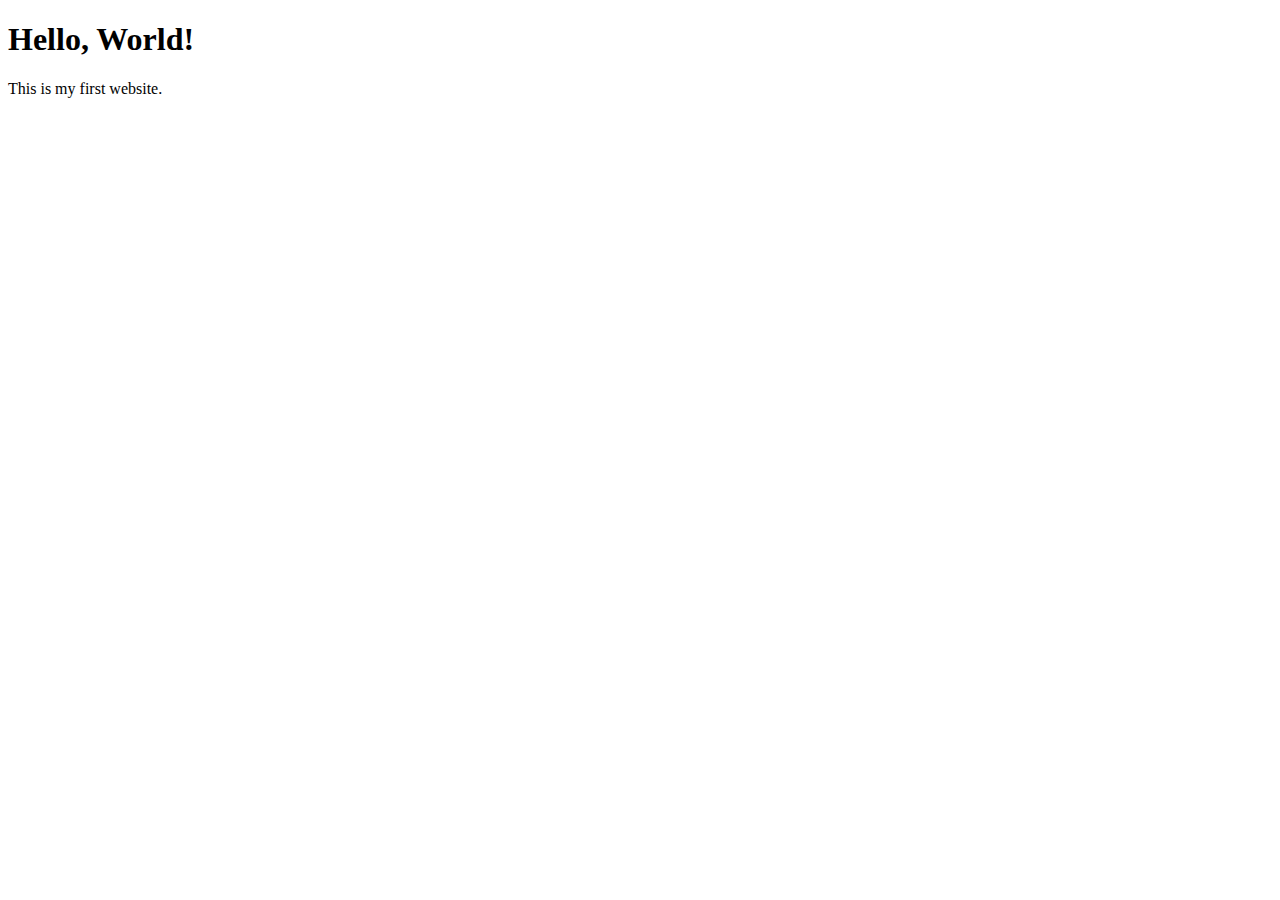
<file: index.html>
<!DOCTYPE html>
<html lang="en">
<head>
    <meta charset="UTF-8">
    <meta name="viewport" content="width=device-width, initial-scale=1.0">
    <title>My Website</title>
</head>
<body>
    <h1>Hello, World!</h1>
    <p>This is my first website.</p>
</body>
</html>
</file>
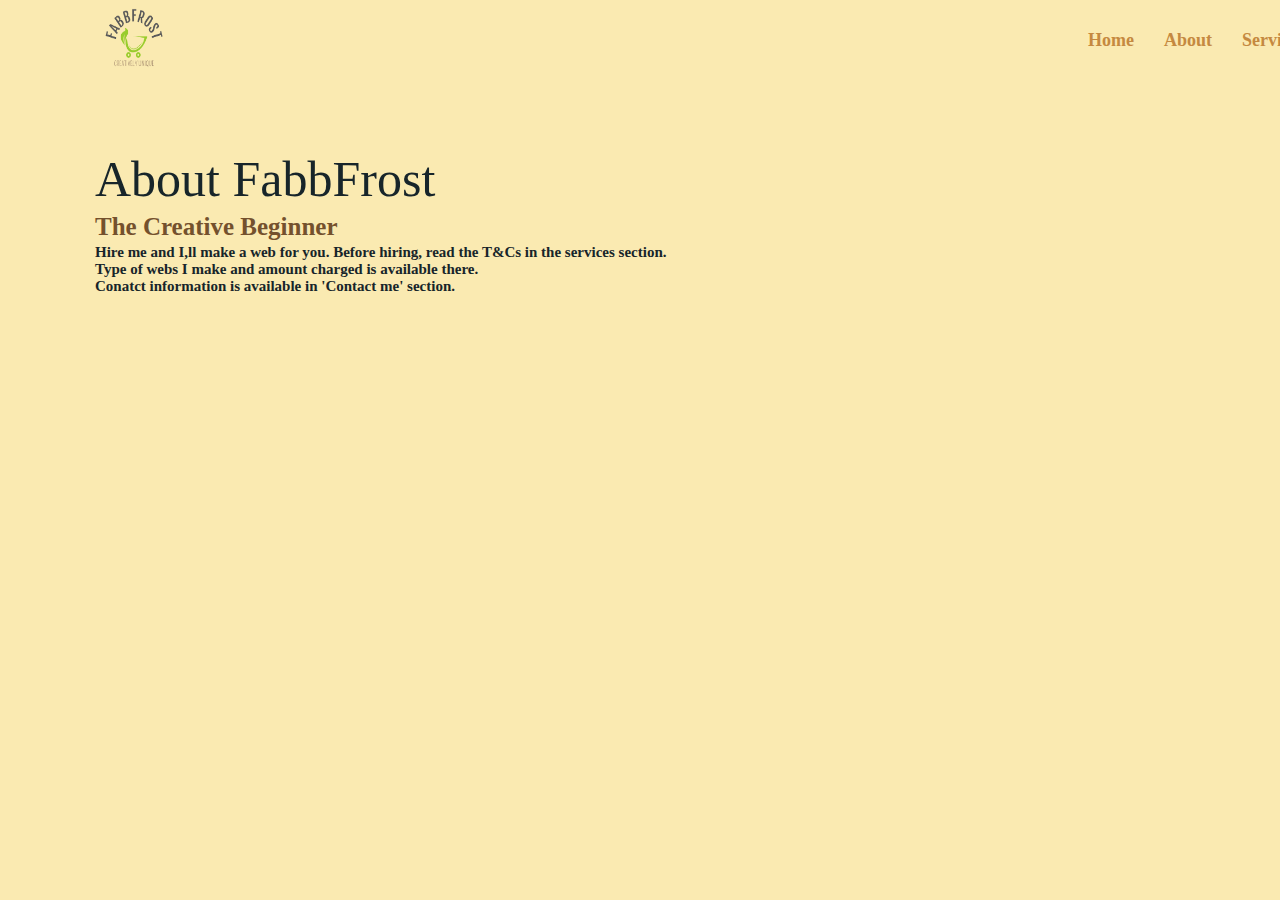
<file: about.html>
<!DOCTYPE html>
<html lang="en">
    <link rel="icon" href="logo-transparent-png.png">
<head>
    <meta charset="UTF-8">
    <meta name="viewport" content="width=device-width, initial-scale=1.0">
    <title>About FabbFrost</title>
    <link rel="stylesheet" href="style2.css">
</head>
<body>
    <header class="header">
        <nav class="navbar">
            <div class="logo"><img src="logo-transparent-png.png"></div>
            <a href="hire.html" class="active">Home</a>
            <a href="#">About</a>
            <a href="Services.html">Services</a>
            <a href="Conatct me.html">Contact me</a>
        </nav>
    </header>
    <div class="main-content">
        <div class="writing">
        <h1>About FabbFrost</h1>
        <h3>The Creative Beginner</h3>
        <p>Hire me and I,ll make a web for you. Before hiring, read the T&Cs in the services section. <br>Type of webs I make and amount charged is available there. <br>Conatct information is available in 'Contact me' section.</p>
    </div>
    </div>
</body>
</html>
</file>
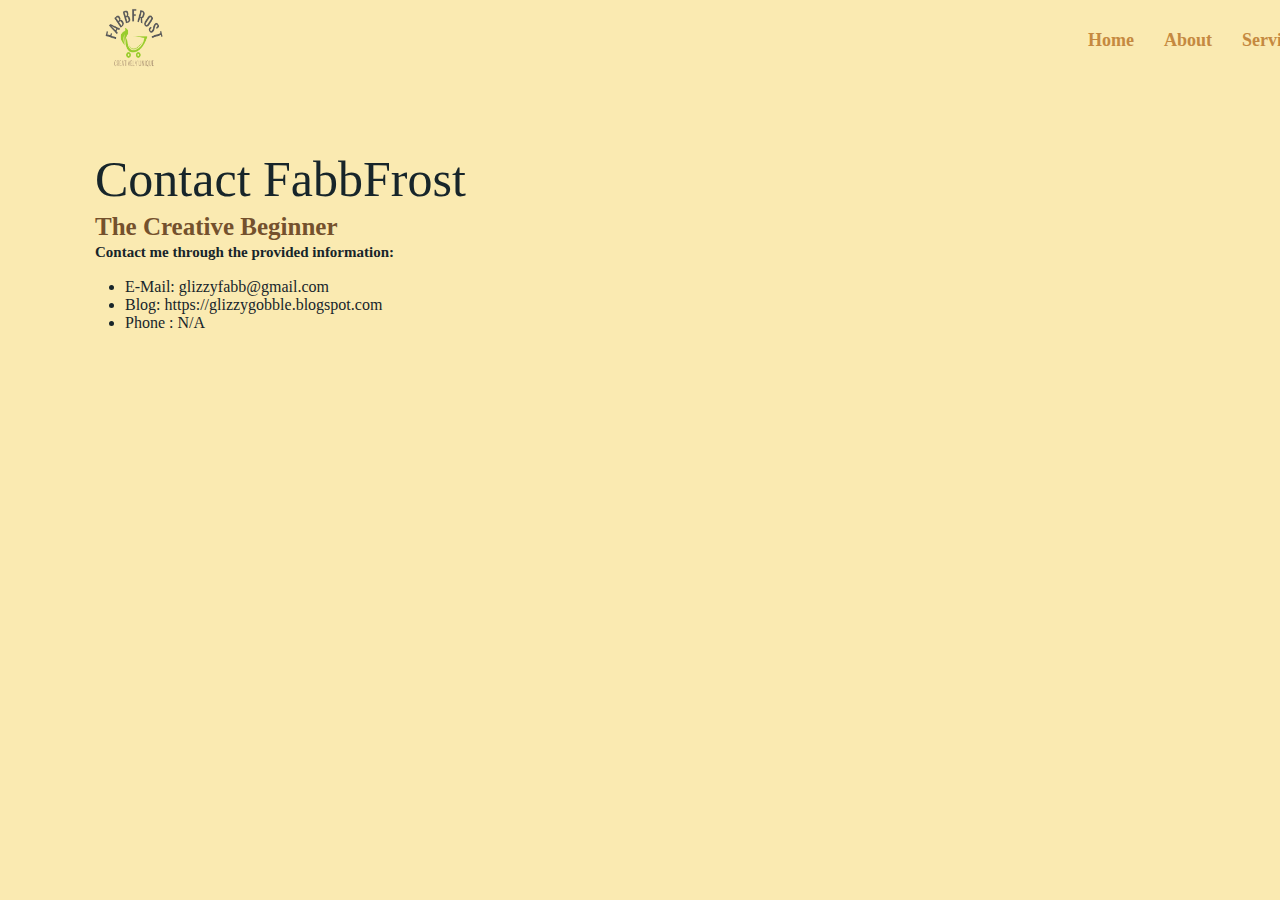
<file: Conatct me.html>
<!DOCTYPE html>
<html lang="en">
    <link rel="icon" href="logo-transparent-png.png">
<head>
    <meta charset="UTF-8">
    <meta name="viewport" content="width=device-width, initial-scale=1.0">
    <title>About FabbFrost</title>
    <link rel="stylesheet" href="style3.css">
</head>
<body>
    <header class="header">
        <nav class="navbar">
            <div class="logo"><img src="logo-transparent-png.png"></div>
            <a href="hire.html" class="active">Home</a>
            <a href="about.html">About</a>
            <a href="Services.html">Services</a>
            <a href="#">Contact me</a>
        </nav>
    </header>
    <div class="main-content">
        <div class="writing">
        <h1>Contact FabbFrost</h1>
        <h3>The Creative Beginner</h3>
        <p>Contact me through the provided information:<br><br>
       
        </p>
        <ul>
            <li>E-Mail: glizzyfabb@gmail.com</li>
            <li>Blog: <a href="https://glizzygobble.blogspot.com">https://glizzygobble.blogspot.com</a></li>
            <li>Phone : N/A</li>
        </ul>
    </div>
    </div>
</body>
</html>
</file>
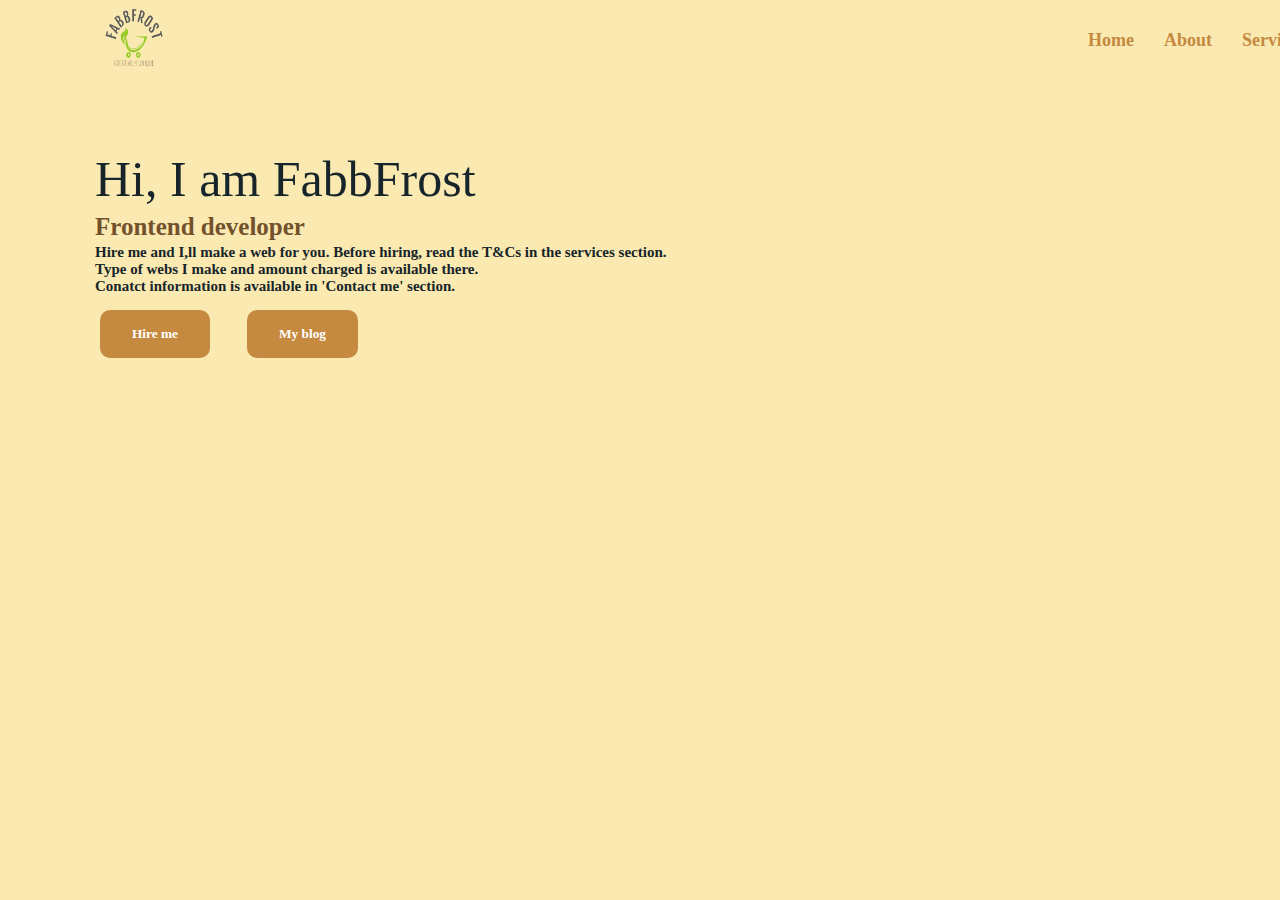
<file: hire.html>
<!DOCTYPE html>
<html lang="en">
    <link rel="icon" href="logo-transparent-png.png">
<head>
    <meta charset="UTF-8">
    <meta name="viewport" content="width=device-width, initial-scale=1.0">
    <title>Hire me</title>
    <link rel="stylesheet" href="style1.css">
</head>
<body>
    <header class="header">
        <nav class="navbar">
            <div class="logo"><img src="logo-transparent-png.png"></div>
            <a href="#" class="active">Home</a>
            <a href="about.html">About</a>
            <a href="Services.html">Services</a>
            <a href="Conatct me.html">Contact me</a>
        </nav>
    </header>
    <div class="main-content">
        <div class="writing">
        <h1>Hi, I am FabbFrost</h1>
        <h3>Frontend developer</h3>
        <p>Hire me and I,ll make a web for you. Before hiring, read the T&Cs in the services section. <br>Type of webs I make and amount charged is available there. <br>Conatct information is available in 'Contact me' section.</p>
    </div>
    <a href="Conatct me.html"><button class="btn-1">Hire me</button></a>
    <a href="https://glizzygobble.blogspot.com"><button class="btn-2">My blog</button></a>
    
    </div>
</body>
</html>
</file>
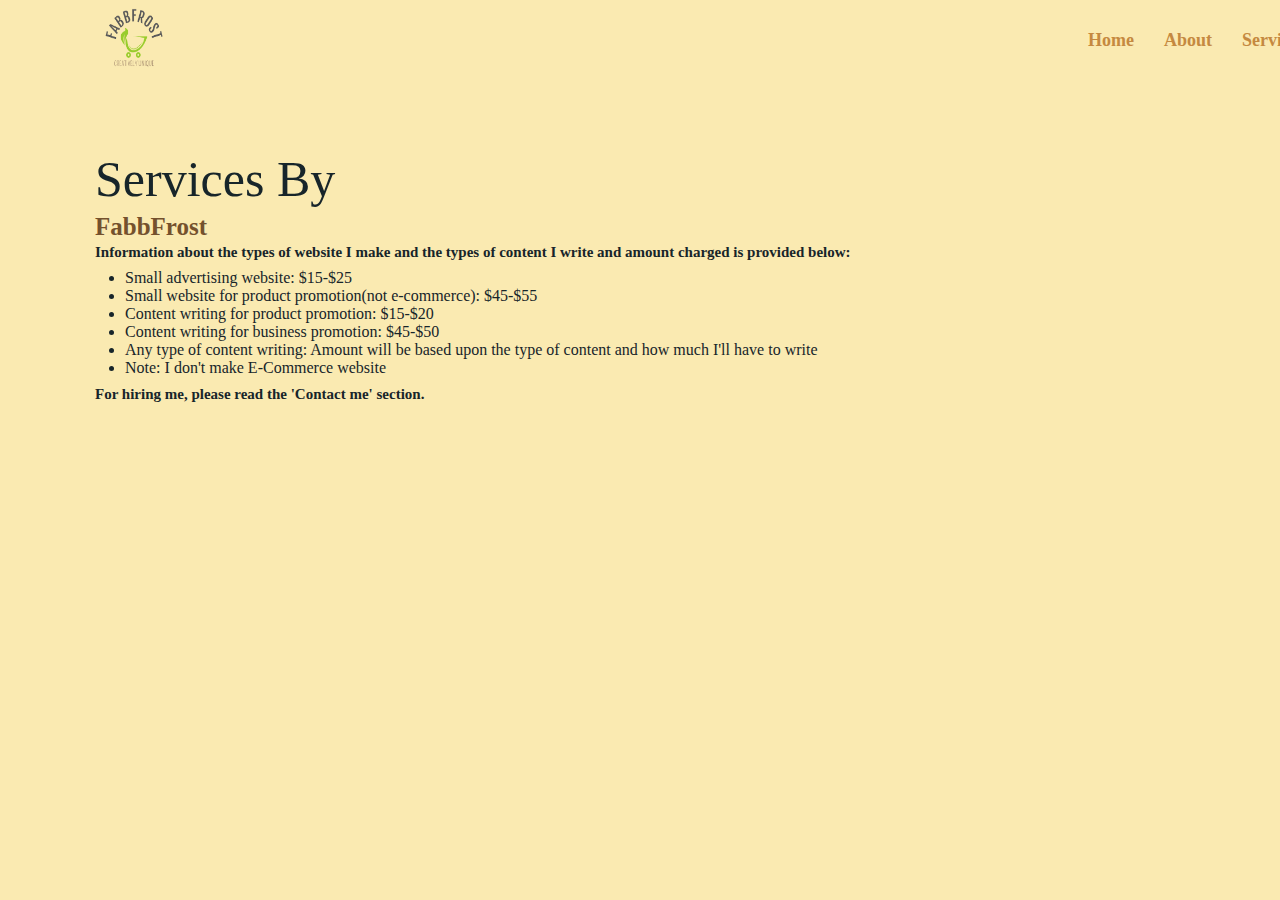
<file: Services.html>
<!DOCTYPE html>
<html lang="en">
    <link rel="icon" href="logo-transparent-png.png">
<head>
    <meta charset="UTF-8">
    <meta name="viewport" content="width=device-width, initial-scale=1.0">
    <title>About FabbFrost</title>
    <link rel="stylesheet" href="style4.css">
</head>
<body>
    <header class="header">
        <nav class="navbar">
            <div class="logo"><img src="logo-transparent-png.png"></div>
            <a href="hire.html" class="active">Home</a>
            <a href="about.html">About</a>
            <a href="#">Services</a>
            <a href="Conatct me.html">Contact me</a>
        </nav>
    </header>
    <div class="main-content">
        <div class="writing">
        <h1>Services By</h1>
        <h3>FabbFrost</h3>
        <p>Information about the types of website I make and the types of content I write and amount charged is provided below:
            <ul>
                <li>Small advertising website: $15-$25</li>
                <li>Small website for product promotion(not e-commerce): $45-$55</li>
                <li>Content writing for product promotion: $15-$20</li>
                <li>Content writing for business promotion: $45-$50</li>
                <li>Any type of content writing: Amount will be based upon the type of content and how much I'll have to write</li>
                <li>Note: I don't make E-Commerce website</li>
            </ul> 
       
        </p>
        <p class="heer">
            For hiring me, please read the 'Contact me' section.
        </p>

    </div>
    </div>
</body>
</html>
</file>
<file: style2.css>
*{
    padding: 0;
    margin: 0;
    box-sizing: border-box;
}

body{
    color: #fff;
    background-color: #FAEAB1;
}    

.header{
    height: 80px;
    background-color: #FAEAB1;
    display: flex;
    justify-content: space-between;
    align-items: center;
    font-family: Lucida Sans;
}

.navbar{
    display: flex;
    align-items: center;
    justify-content: space-around;
}

.navbar .logo img{
    height: 70px;
    width: 68px;
    margin-left: 100px;
}

.navbar a{
    text-decoration: none;
    color: #C58940;
    padding-right: 30px;
    font-size: 18px;
    font-weight: 600;
    transition: 0.2s ease-in-out;
}

.navbar a:hover{
    cursor: pointer;
    scale: 1.09;
}

.navbar .active{
    margin-left: 920px;
}

.main-content{
    height: 600px;
    margin-top: 0px;
   
}

.writing {
    margin-left: 95px;
    padding-top: 70px;
    font-family: Arial Black;
}

.writing h1{
    font-size: 50px;
    font-weight: 500;
    color: rgb(23, 37, 42);
}

.writing h3{
    margin-top: 5px;
    font-size: 25px;
    color: #74512D;
}

.writing p{
    margin-top: 3px;
    font-size: 15px;
    font-weight: 600;
    color: rgb(23, 37, 42);
}
</file>
<file: style3.css>
*{
    padding: 0;
    margin: 0;
    box-sizing: border-box;
}

body{
    color: #fff;
    background-color: #FAEAB1;
}    

.header{
    height: 80px;
    background-color: #FAEAB1;
    display: flex;
    justify-content: space-between;
    align-items: center;
    font-family: Lucida Sans;
}

.navbar{
    display: flex;
    align-items: center;
    justify-content: space-around;
}

.navbar .logo img{
    height: 70px;
    width: 68px;
    margin-left: 100px;
}

.navbar a{
    text-decoration: none;
    color: #C58940;
    padding-right: 30px;
    font-size: 18px;
    font-weight: 600;
    transition: 0.2s ease-in-out;
}

.navbar a:hover{
    cursor: pointer;
    scale: 1.09;
}

.navbar .active{
    margin-left: 920px;
}

.main-content{
    height: 600px;
    margin-top: 0px;
   
}

.writing {
    margin-left: 95px;
    padding-top: 70px;
    font-family: Arial Black;
}

.writing h1{
    font-size: 50px;
    font-weight: 500;
    color: rgb(23, 37, 42);
}

.writing h3{
    margin-top: 5px;
    font-size: 25px;
    color: #74512D;
}

.writing p{
    margin-top: 3px;
    font-size: 15px;
    font-weight: 600;
    color: rgb(23, 37, 42);
}

.writing ul{
    color: rgb(23, 37, 42);
    margin-left: 30px;
}

.writing a{
    text-decoration: none;
    color: rgb(23, 37, 42);
}
</file>
<file: style1.css>
*{
    padding: 0;
    margin: 0;   
    box-sizing: border-box;
}

body{
    color: #fff;
    background-color: #FAEAB1;
}    

.header{
    height: 80px;
    background-color: #FAEAB1;
    display: flex;
    justify-content: space-between;
    align-items: center;
    font-family: Lucida Sans;
}

.navbar{
    display: flex;
    align-items: center;
    justify-content: space-around;
}

.navbar .logo img{
    height: 70px;
    width: 68px;
    margin-left: 100px;
}

.navbar a{
    text-decoration: none;
    color: #C58940;
    padding-right: 30px;
    font-size: 18px;
    font-weight: 600;
    transition: 0.2s ease-in-out;
}

.navbar a:hover{
    cursor: pointer;
    scale: 1.09;
}

.navbar .active{
    margin-left: 920px;
}

.main-content{
    height: 600px;
    margin-top: 0px;
   
}

.writing {
    margin-left: 95px;
    padding-top: 70px;
    font-family: Arial Black;
}

.writing h1{
    font-size: 50px;
    font-weight: 500;
    color: rgb(23, 37, 42);
}

.writing h3{
    margin-top: 5px;
    font-size: 25px;
    color: #74512D;
}

.writing p{
    margin-top: 3px;
    font-size: 15px;
    font-weight: 600;
    color: rgb(23, 37, 42);
}

.main-content .btn-1{
    display: inline-block;
    color: rgb(255, 255, 255);
    font-family: Averta;
    font-weight: 700;
    background-color: #C58940;
    padding: 1rem 2rem;
    margin: 3px;
    border-radius: 10px;
    width: fit-content;
    transition: 0.2s ease-in-out;
    margin-left: 100px;
    margin-top: 15px;
    border: none;
}

.main-content  a{
    text-decoration: none;
}

.main-content .btn-1:hover{
    cursor: pointer;
    scale: 1.09;
    transition-duration: 0.3s;
    transition-delay: 0.1s;
}

.main-content .btn-2{
    display: inline-block;
    color: rgb(255, 255, 255);
    font-family: Averta;
    font-weight: 700;
    background-color: #C58940;
    padding: 1rem 2rem;
    margin: 3px;
    border-radius: 10px;
    width: fit-content;
    transition: 0.2s ease-in-out;
    margin-left: 30px;
    margin-top: 15px;
    border: none;
}

.main-content .btn-2:hover{
    cursor: pointer;
    scale: 1.09;
    transition-duration: 0.3s;
    transition-delay: 0.1s;
}
</file>
<file: style4.css>
*{
    padding: 0;
    margin: 0;
    box-sizing: border-box;
}

body{
    color: #fff;
    background-color: #FAEAB1;
}    

.header{
    height: 80px;
    background-color: #FAEAB1;
    display: flex;
    justify-content: space-between;
    align-items: center;
    font-family: Lucida Sans;
}

.navbar{
    display: flex;
    align-items: center;
    justify-content: space-around;
}

.navbar .logo img{
    height: 70px;
    width: 68px;
    margin-left: 100px;
}

.navbar a{
    text-decoration: none;
    color: #C58940;
    padding-right: 30px;
    font-size: 18px;
    font-weight: 600;
    transition: 0.2s ease-in-out;
}

.navbar a:hover{
    cursor: pointer;
    scale: 1.09;
}

.navbar .active{
    margin-left: 920px;
}

.main-content{
    height: 600px;
    margin-top: 0px;
   
}

.writing {
    margin-left: 95px;
    padding-top: 70px;
    font-family: Arial Black;
}

.writing h1{
    font-size: 50px;
    font-weight: 500;
    color: rgb(23, 37, 42);
}

.writing h3{
    margin-top: 5px;
    font-size: 25px;
    color: #74512D;
}

.writing p{
    margin-top: 3px;
    font-size: 15px;
    font-weight: 600;
    color: rgb(23, 37, 42);
}

.writing ul{
    color: rgb(23, 37, 42);
    margin-left: 30px;
    margin-top: 8px;
}

.writing a{
    text-decoration: none;
    color: rgb(23, 37, 42);
}

.writing .heer{
    margin-top: 9px;
}
</file>
